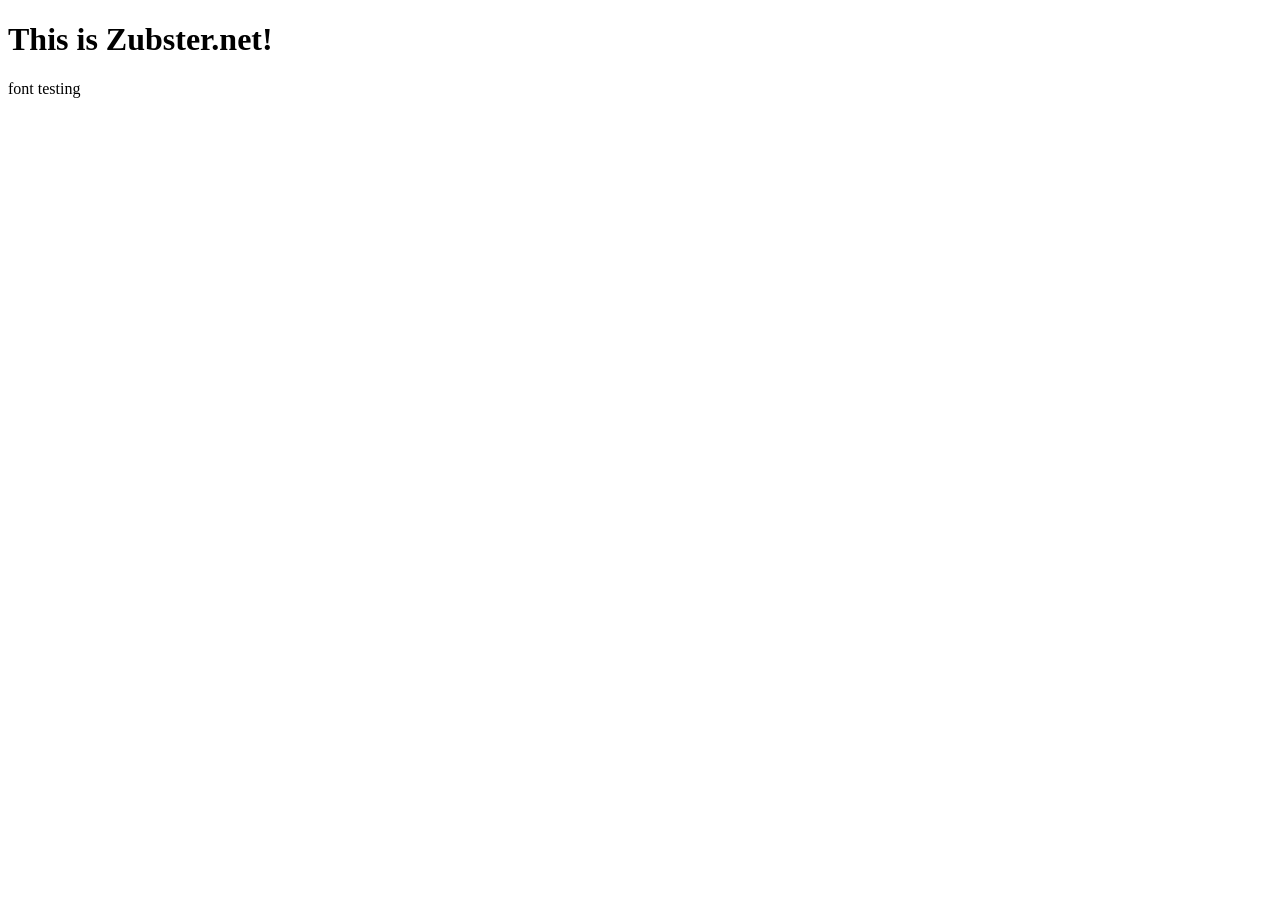
<file: index.html>
<!DOCTYPE html>
<html>
	<style type="text/css">
	p {
		font-family: "FONTSPRING DEMO - Jam Grotesque Bold";
		src: url(Fontspring-DEMO-jamgrotesque-bold.otf);
	}
</style>
<head>
	<meta charset="utf-8">
	<meta name="viewport" content="width=device-width, initial-scale=1">
	<title>Zubster</title>
</head>
<body>
	<h1>This is Zubster.net!</h1>
	<p>font testing</p>
</body>
</html>
</file>
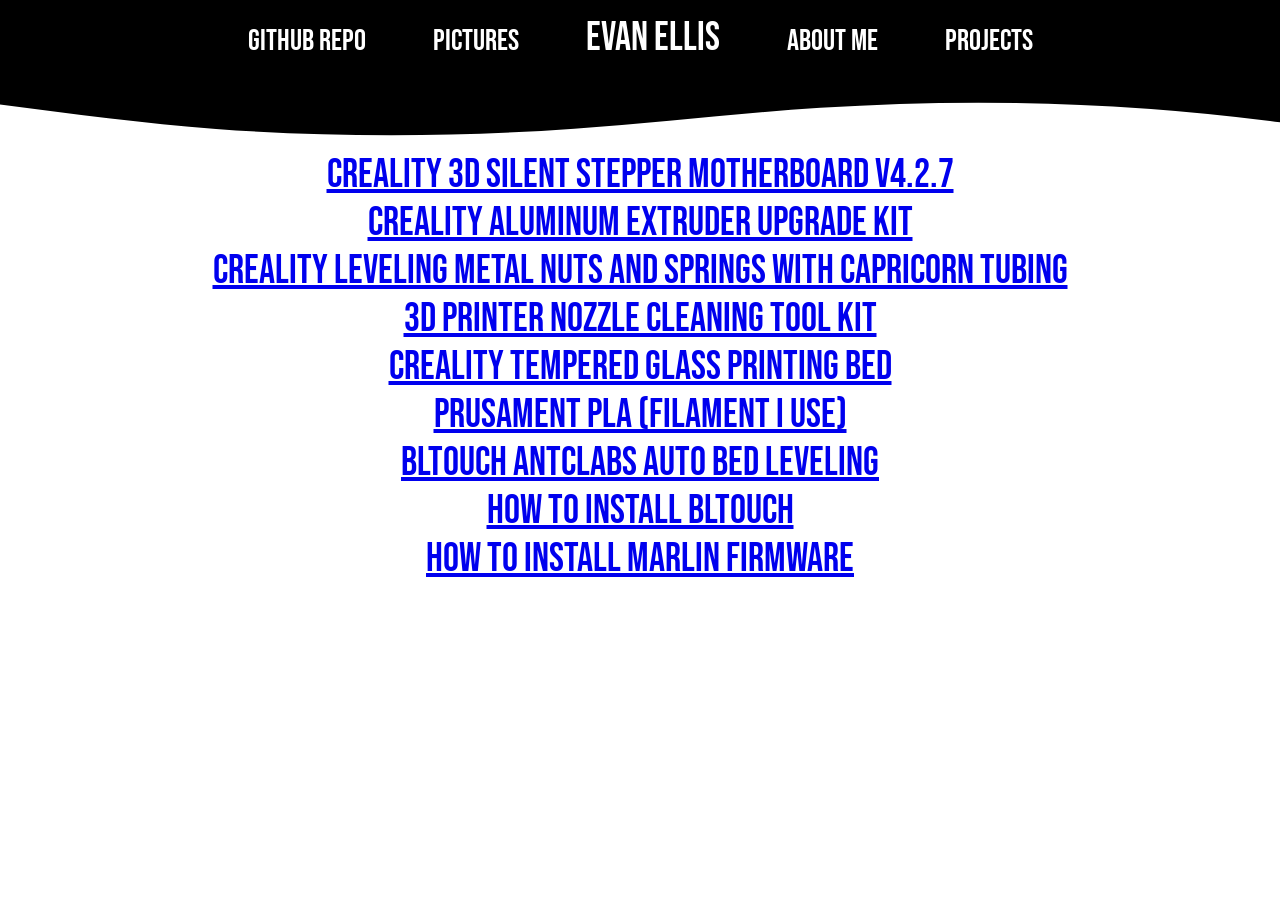
<file: upgrades.html>
<!DOCTYPE html>
<html>
<head>

    <meta charset="UTF-8">
    <meta name="viewport" content="width=device-width, initial-scale=1">

    <link rel="stylesheet" href="styles.css"> 
    <link rel="stylesheet" href="https://cdnjs.cloudflare.com/ajax/libs/font-awesome/4.7.0/css/font-awesome.min.css">
    <link rel="preconnect" href="https://fonts.googleapis.com">
    <link rel="preconnect" href="https://fonts.gstatic.com" crossorigin>
    <link href="https://fonts.googleapis.com/css2?family=Bebas+Neue&family=Roboto+Mono&display=swap" rel="stylesheet">

    <link rel="preconnect" href="https://fonts.googleapis.com">
    <link rel="preconnect" href="https://fonts.gstatic.com" crossorigin>
    <link href="https://fonts.googleapis.com/css2?family=Poppins&display=swap" rel="stylesheet">    

</head>
<body style="background-color:white; background-image: none;">

    <!-- Desktop Navigation -->

    <div class="hideBar topnav">
        <ul>
            <li><a href="https://github.com/av11an">Github Repo</a></li>
            <li><a href="https://github.com/av11an/av11an.github.io/tree/main/images">Pictures</a></li>
            <li><a href="index.html" style="font-size: 40px;">Evan Ellis</a></li>
            <li><a href="https://github.com/av11an">About Me</a></li>
            <li><a href="projects.html">Projects</a></li>
        </ul>
    </div>

    <!-- Phone Navigation -->


    <div class="showBurger">
        <div class="topnav">
            <a href="index.html" style="font-size: 30px;">Evan Ellis</a>
            <div id="myLinks">
                <a href="https://github.com/av11an">Github Repo</a>
                <a class="active" href="about.html">About Me</a>
                <a href="https://github.com/av11an/av11an.github.io/tree/main/images">Pictures</a>
                <a href="projects.html">Projects</a>
            </div>
            <a href="javascript:void(0);" class="icon" onclick="clickedBurger()">
            <i class="fa fa-bars"></i>
              </a>
        </div>
    </div>

    <!-- SVG CURVE -->


    <div style="position:relative;" class="custom-shape-divider-top-1636779432">

        <svg data-name="Layer 1" xmlns="http://www.w3.org/2000/svg" viewBox="0 0 1200 120" preserveAspectRatio="none">
            <path d="M985.66,92.83C906.67,72,823.78,31,743.84,14.19c-82.26-17.34-168.06-16.33-250.45.39-57.84,11.73-114,31.07-172,41.86A600.21,600.21,0,0,1,0,27.35V120H1200V95.8C1132.19,118.92,1055.71,111.31,985.66,92.83Z" class="shape-fill"></path>
        </svg>
    </div>

    <!-- Navigation End -->


    <!--  Content -->
    <div style="padding: 15px; font-size: 40px; text-align: center;">
        <a href="https://www.amazon.com/gp/product/B08FC65MMV/ref=ppx_yo_dt_b_asin_title_o00_s00?ie=UTF8&psc=1">Creality 3D Silent Stepper Motherboard V4.2.7</a>
        <br>
        <a href="https://www.amazon.com/gp/product/B07WHYBVJ5/ref=ppx_yo_dt_b_asin_title_o06_s00?ie=UTF8&psc=1"> Creality Aluminum Extruder Upgrade Kit</a>
        <br>
        <a href="https://www.amazon.com/gp/product/B08B83VJMD/ref=ppx_yo_dt_b_asin_title_o08_s00?ie=UTF8&psc=1">Creality Leveling Metal Nuts and Springs with Capricorn Tubing</a>
        <br>
        <a href="https://www.amazon.com/gp/product/B07FBMYFS7/ref=ppx_yo_dt_b_asin_title_o09_s00?ie=UTF8&psc=1">3D Printer Nozzle Cleaning Tool Kit</a>
        <br>
        <a href="https://www.amazon.com/Creality-Upgraded-Printer-Tempered-235x235x4mm/dp/B08CXLLCH4/ref=sr_1_1_sspa?gclid=Cj0KCQjw1N2TBhCOARIsAGVHQc5CdTirdrK4rzOpa7OrPG2uMyAfuw_TtwY1VRQ9g4PPO5izF03t7QEaAsfpEALw_wcB&hvadid=580722977650&hvdev=c&hvlocphy=9033799&hvnetw=g&hvqmt=e&hvrand=9138323550196638073&hvtargid=kwd-771081681770&hydadcr=8685_13501823&keywords=ender+pro+3+glass+bed&qid=1652078655&sr=8-1-spons&psc=1&spLa=[base64]">Creality Tempered Glass Printing Bed</a>
        <br>
        <a href="https://www.prusa3d.com/category/prusament-pla/">Prusament PLA (Filament I use)</a>
        <br>
        <a href="https://www.amazon.com/ANTCLABS-BLTouch-Leveling-Premium-Extension/dp/B076PQG1FF/ref=asc_df_B076PQG1FF/?tag=hyprod-20&linkCode=df0&hvadid=309705947946&hvpos=&hvnetw=g&hvrand=11595006922004564749&hvpone=&hvptwo=&hvqmt=&hvdev=c&hvdvcmdl=&hvlocint=&hvlocphy=9033799&hvtargid=pla-569545245054&th=1">BLTouch Antclabs Auto Bed Leveling</a>
        <br>
        <a href="https://www.youtube.com/watch?v=eF060dBEnfs&ab_channel=TeachingTech">How to install BLTouch</a>
        <br>
        <a href="https://www.youtube.com/watch?v=J9vxJT5Tgh4&ab_channel=TeachingTech">How to install Marlin Firmware</a>



    </div>



</body>
<script>
    function clickedBurger() {
        var x = document.getElementById("myLinks");
        if(x.style.display === "block") {
            x.style.display = "none";
        } else {
            x.style.display = "block";
        }
    }
</script>
</html>
</file>
<file: styles.css>
body {
    background-image: url("images/creek.jpeg");
    background-repeat: no-repeat;
    background-size: cover;
    background-attachment: fixed;
    -o-background-size: cover;
    -moz-background-size: cover;
    -webkit-background-size: cover;
    overflow-x: hidden;
    overflow-y: hidden;
    font-family: 'Bebas Neue', cursive;
    margin: 0;
    }

    .projectcontent {
      font-family: 'Poppins', sans-serif;
      margin-left:25%;
      margin-right: 15%;
      overflow:scroll;
      overflow-x:hidden;
      padding:1px 16px;
      height:800px;
      background-color: rgb(0, 0, 0);
      color:white;
    }

    .projectcontentfiller {
      margin-left:25%;
      margin-right: 15%;
      padding:1px 16px;
      height:10000000000px;
      background-color: rgb(0, 0, 0);
      color:white;
    }
    
    p.textcontent {
        position: relative;
        color: white;
        font-size: 75px;
        margin: auto;
        font-family: 'Poppins', sans-serif;
    }
    
    section {
      position: relative;
      display: flex;
      flex-direction: column;
      align-items: center;
      min-height: 10px;
      height: 100px;
      background-color:rgb(136, 255, 112);
      width: 100%;
    }
    
    .custom-shape-divider-top-1636779432 {
        position: absolute;
        top: 0;
        left: 0;
        width: 100%;
        overflow: hidden;
        line-height: 0;
        transform: rotate(180deg);
    }
    
    .custom-shape-divider-top-1636779432 svg {
        position: relative;
        display: block;
        width: calc(134% + 1.3px);
        height: 60px;
    }
    
    .custom-shape-divider-top-1636779432 .shape-fill {
        fill: rgb(0, 0, 0);
    }

    ul {
        list-style-type: none;
        margin: 0;
        padding: 0;
      }

      * {
        box-sizing: border-box;
      }
    
    
    li {
      display: inline;
      color: #000;
      padding: 8px 16px;
      text-decoration: none;
    }
    
    li a{
      display: inline;
      color: #000;
      padding: 8px 16px;
      text-decoration: none;
    }
        
    p.textcontent {
        position: relative;
        text-align: center;
        color: white;
        font-size: 75px;
        margin: auto;
        font-family: 'Poppins', sans-serif;
    }

     /* row column css */
    /* Container for flexboxes */
    .row { 
        position: relative;
        top: 100px;
        display: flex;
        flex-wrap: wrap;
    }
    
    /* Create four equal columns */
    .column {
        position: relative;
     
        background-color: hsla(0, 0%, 0%, 0.7);
        flex: 20%;
        padding: 10px;
    }
    


    @media only screen and (max-width:884px) {
        /* For Phones */
        div.hideBar {
          display: none;
        }
      
        div.showBurger {
          display: block;
        }

        .sidenav {
          position: relative;
        }

        .sidenav div {
          display: flex;
          justify-content: space-around;
        }

        .sidenav ul {
          list-style-type: none;
          margin: 0;
          padding: 0;
          width: 100%;
          background-color: #000000;
          position: relative; /* Make it stick, even on scroll */
          overflow: auto; /* Enable scrolling if the sidenav has too much content */
        }
        
        .sidenav li button {
          display: block;
          color: #000;
          margin: 0;
          font-size: 15px;
          text-decoration: none;
          border: none;
          width: 100%;
          text-align: center;
          font-family: 'Poppins', sans-serif;
          background-color: white;
        }

        .sidenav li button:hover:not(.active) {
          background-color: rgb(0, 255, 13);
          color: #000;
        }
        

    
      
        /* BURGER MENU STUFF */
        .topnav {
          background-color: rgb(0, 0, 0);
          position: relative;
          overflow: hidden;
        }
      
        .topnav #myLinks {
          display: none;
        }
      
        .topnav a {
          color: white;
          padding: 14px 16px;
          text-decoration: none;
          font-size: 17px;
          display: block;
          font-family: 'Bebas Neue', cursive;
          font-size: 20px;
      
        }
      
        .topnav a.icon {
          display: block;
          position: absolute;
          right: 0;
          top: 0;
        }
      
        .topnav a:hover:not(.active) {
          background-color: rgb(0, 255, 13);
          color: rgb(0, 0, 0);
        }
      
        .active {
          background-color:rgb(0, 0, 0);
          color: white;
        }
      
        img {
          display:inline;
          width: 400px;
          vertical-align: middle;
        }
      
      }
      
      
      @media only screen and (min-width: 884px) {
        /* For desktop: */

        .sidenav {
          position: relative;
        }

        .sidenav div {
          display: flex;
          justify-content: space-around;
        }

        .sidenav ul {
          list-style-type: none;
          margin: 0;
          padding: 0;
          width: 10%;
          background-color: #000000;
          height: 100%; /* Full height */
          position: fixed; /* Make it stick, even on scroll */
          overflow: auto; /* Enable scrolling if the sidenav has too much content */
        }
        
        .sidenav li button {
          display: block;
          color: #000;
          margin: 0;
          font-size: 15px;
          text-decoration: none;
          border: none;
          width: 100%;
          text-align: center;
          font-family: 'Poppins', sans-serif;
          background-color: white;
        }

        .sidenav.active {
          background-color: rgb(0, 255, 13);
          color: #000;
        }
        
        /* Change the link color on hover */
        .sidenav li button:hover {
          background-color: rgb(0, 255, 13);
          color: rgb(0, 0, 0);
        }
      
        .topnav {
          background-color:rgb(0, 0, 0);
          position: relative;
          overflow: hidden;
          padding:  14px 16px;
          text-align: center; 
        }
      
        img {
          display:inline;
          width: 400px;
          vertical-align: middle;
        }
      
        .topnav a {
          color: white;
          font-family: 'Bebas Neue', cursive;
          font-size: 30px;
          padding-top: 10px;
        }
        
        .topnav a:hover:not(.active) {
            background-color: rgb(0, 255, 13);
            color: rgb(0, 0, 0);
          }
        
          .active {
            background-color:rgb(0, 0, 0);
            color: white;
          }

      
        div.showBurger {
          display: none;
        }
      }
</file>
